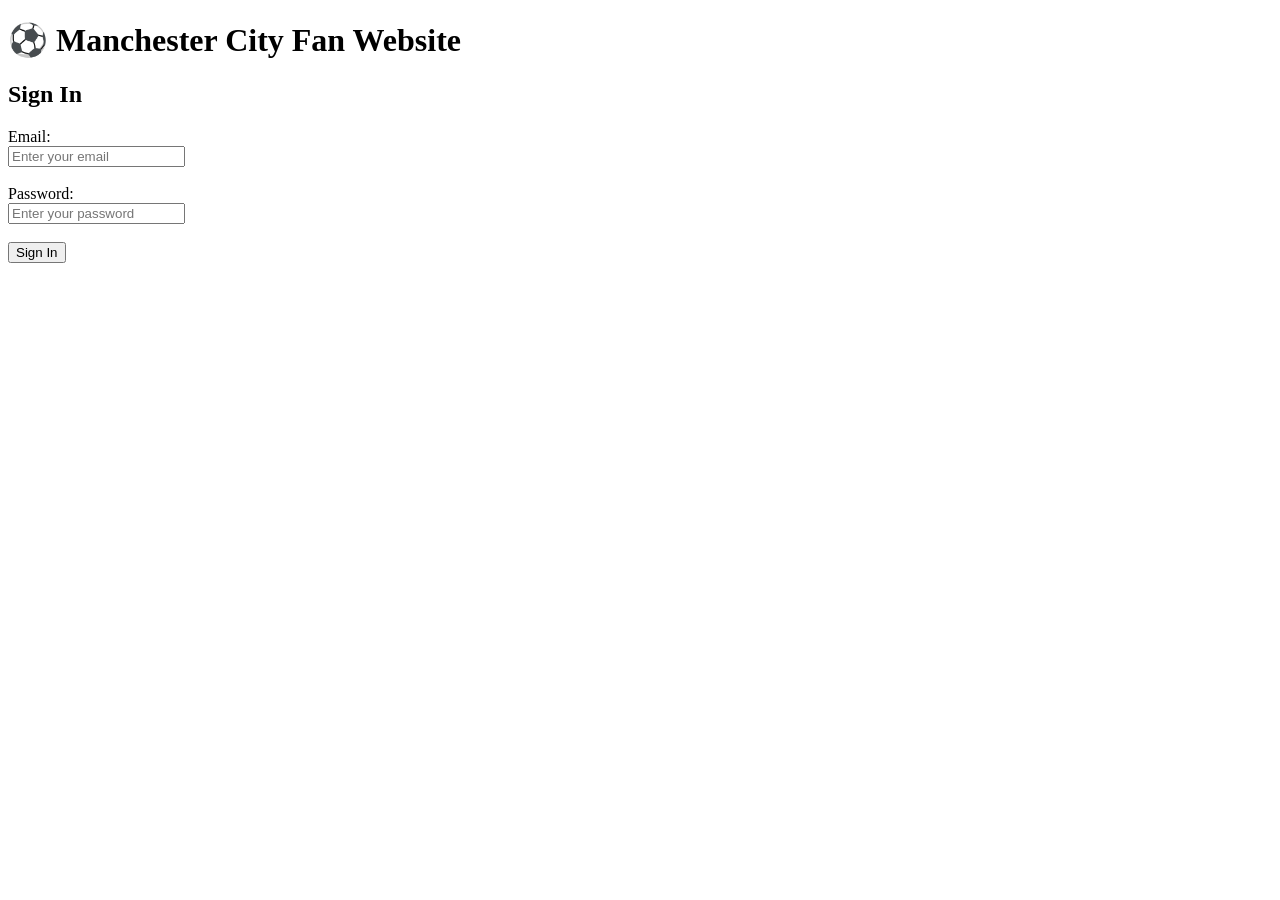
<file: login.html>
<!DOCTYPE html>
<html lang="en">

<head>
  <meta charset="UTF-8">
  <meta name="viewport" content="width=device-width, initial-scale=1.0">
  <title>Sign In - Manchester City</title>
</head>

<body>

  <h1>⚽ Manchester City Fan Website</h1>

  <h2>Sign In</h2>

  <form onsubmit="login(event)">
    <label>Email:</label><br>
    <input type="email" id="email" placeholder="Enter your email" required>

    <br><br>

    <label>Password:</label><br>
    <input type="password" id="password" placeholder="Enter your password" required>

    <br><br>

    <button type="submit">Sign In</button>
  </form>

  <script>
    function login(event) {
      event.preventDefault();

      const email = document.getElementById("email").value;
      const password = document.getElementById("password").value;

      if (email && password) {
        localStorage.setItem("loggedIn", "true");
        window.location.href = "index.html";
      }
    }
  </script>
</body>
</html>
</file>
